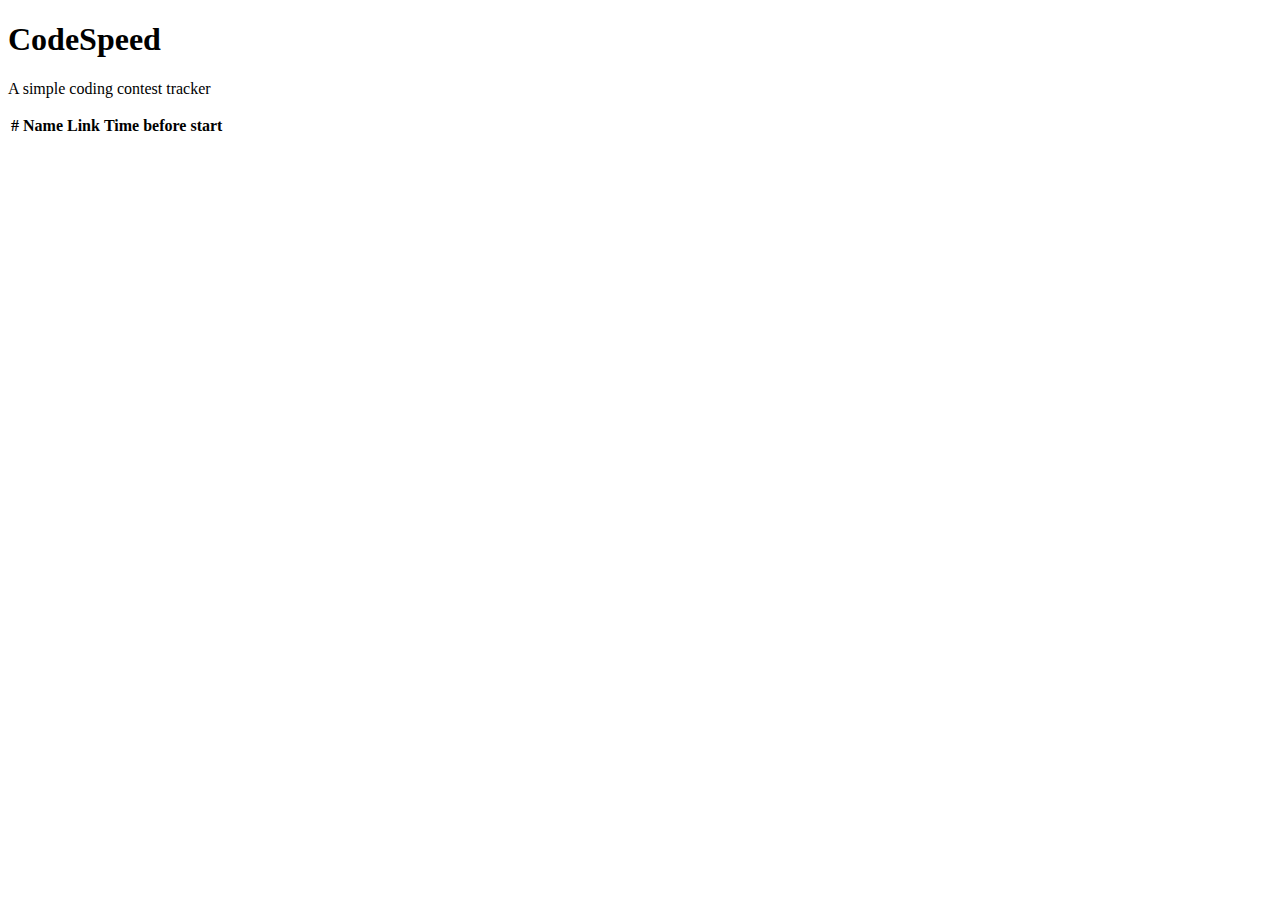
<file: Main.html>
<!doctype html>
<html lang="en">
  <head>
    <!-- Required meta tags -->
    <meta charset="utf-8">
    <meta name="viewport" content="width=device-width, initial-scale=1, shrink-to-fit=no">

    <!-- Bootstrap CSS -->
    <link rel="stylesheet" href="https://stackpath.bootstrapcdn.com/bootstrap/4.5.0/css/bootstrap.min.css" integrity="sha384-9aIt2nRpC12Uk9gS9baDl411NQApFmC26EwAOH8WgZl5MYYxFfc+NcPb1dKGj7Sk" crossorigin="anonymous">

    <title>CodeSpeed</title>
  </head>
  <body class=" bg-dark">
    <h1 class="text-primary">CodeSpeed</h1>
    <p class="text-white"> A simple coding contest tracker</p>
    <table class=" table bg-dark" id="MainTable"> 
	<thead class="thead.light">
		<tr class="text-secondary">
			<th scope="col">#</th>
			<th scope="col">Name</th>
			<th scope="col">Link</th>
			<th scope="col">Time before start</th>
	   	</tr>
		<tr>
	</thead>
    </table>
    <!-- Optional JavaScript -->
    <!-- jQuery first, then Popper.js, then Bootstrap JS -->
    <script src="https://code.jquery.com/jquery-3.5.1.slim.min.js" integrity="sha384-DfXdz2htPH0lsSSs5nCTpuj/zy4C+OGpamoFVy38MVBnE+IbbVYUew+OrCXaRkfj" crossorigin="anonymous"></script>
    <script src="https://cdn.jsdelivr.net/npm/popper.js@1.16.0/dist/umd/popper.min.js" integrity="sha384-Q6E9RHvbIyZFJoft+2mJbHaEWldlvI9IOYy5n3zV9zzTtmI3UksdQRVvoxMfooAo" crossorigin="anonymous"></script>
    <script src="https://stackpath.bootstrapcdn.com/bootstrap/4.5.0/js/bootstrap.min.js" integrity="sha384-OgVRvuATP1z7JjHLkuOU7Xw704+h835Lr+6QL9UvYjZE3Ipu6Tp75j7Bh/kR0JKI" crossorigin="anonymous"></script>
 <script>
	const CFurl="https://codeforces.com/api/contest.list";
	const CCurl="https://codechef.com/contests";
	//CodeForces
	const table=document.querySelector(`table[id='MainTable']`);
	let count=1;
	fetch(CFurl)
	.then(res=>
		{
			if(res.ok) return res.json();
			else alert("NAI CHALRA BAADME AA");
		}
	)
	.then(
		data=>
		{
			//Object
			data=data.result.filter(r=>r.phase=="BEFORE");
			console.log(data);
			for(i=0;i<data.length;i++){
			d=data[i];
			let row=table.insertRow();	
			let num=row.insertCell(0);	
			let name=row.insertCell(1);	
			let link=row.insertCell(2);	
			let time=row.insertCell(3);
			num.innerHTML=count++;
			name.innerHTML=d.name;
				link.innerHTML=' <a href="https://www.codeforces.com/contest">Click</a> ';
			time.innerHTML=Math.floor(-d.relativeTimeSeconds/3600)+" hours";
			}
			let rows=$("td");
			console.log(rows);
			rows.addClass("text-warning");
		}

	)
	//fetch(CCurl)
	//.then(
  </body>
</html>
</file>
